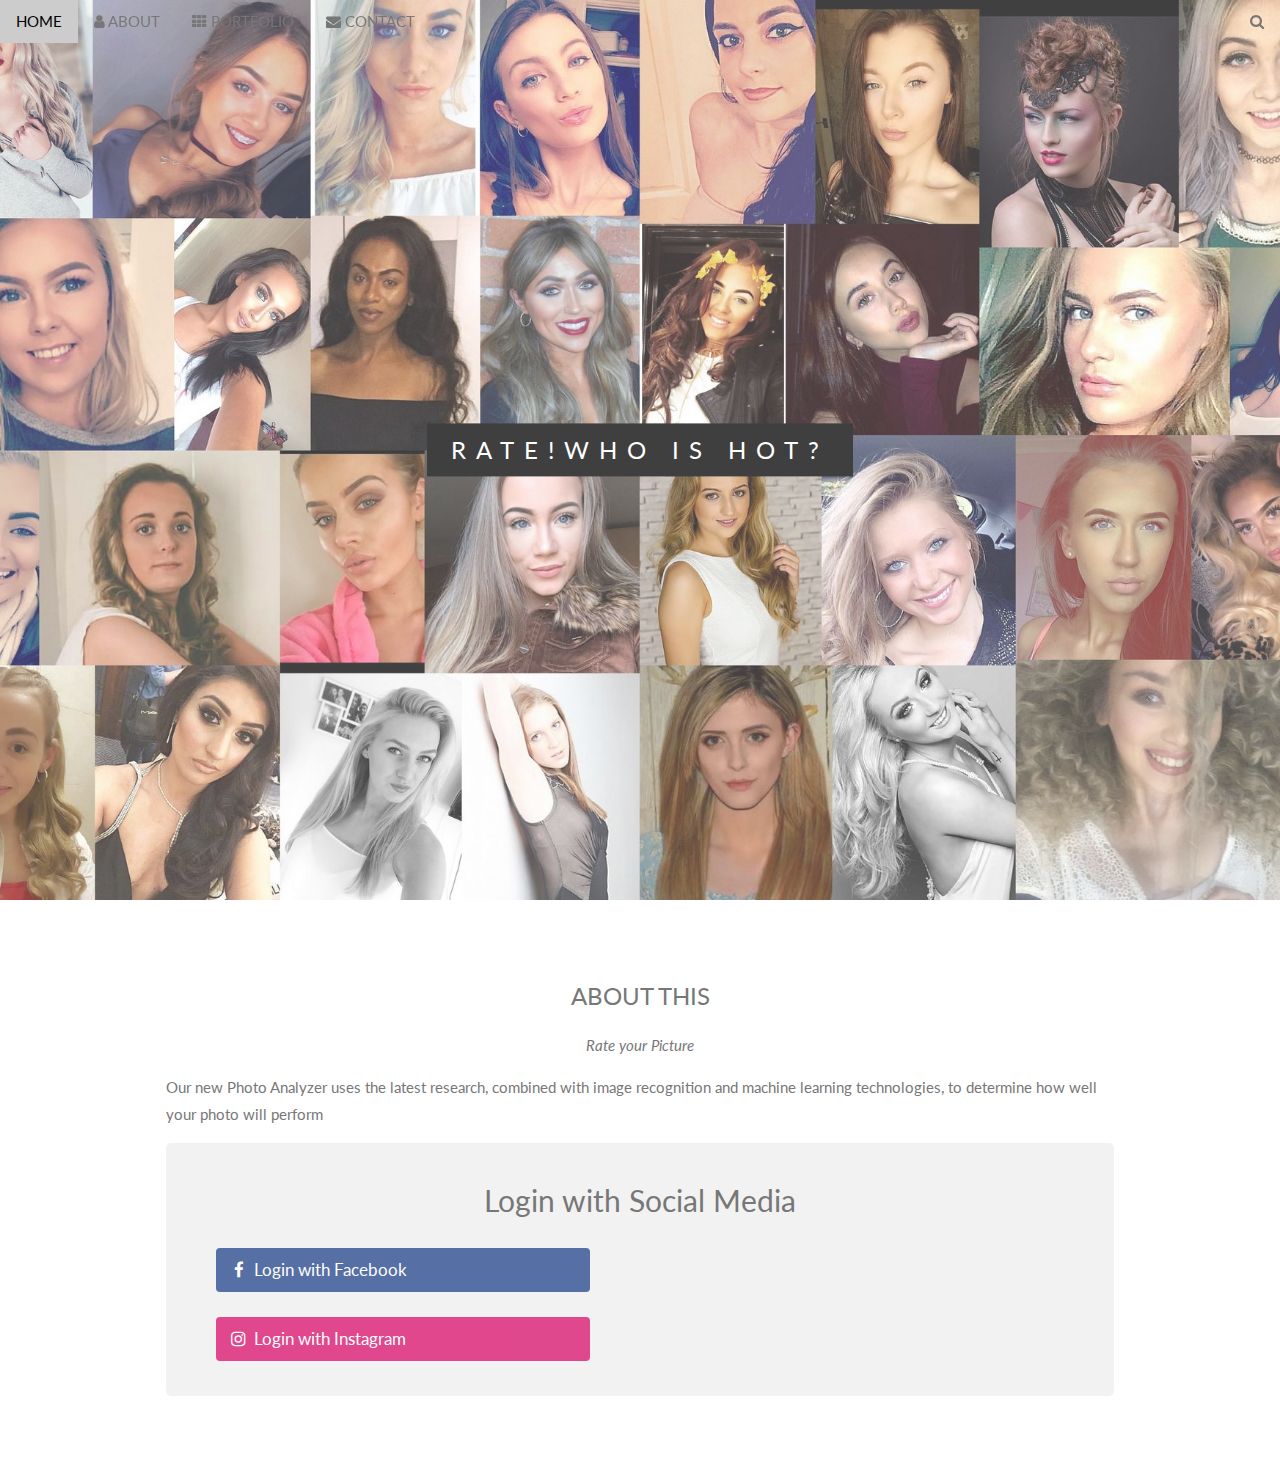
<file: index.html>
<!DOCTYPE html>
<html>
<head>
<meta name="viewport" content="width=device-width, initial-scale=1">
<link rel="stylesheet" href="https://cdnjs.cloudflare.com/ajax/libs/font-awesome/4.7.0/css/font-awesome.min.css">
<style>
body {
  font-family: Arial, Helvetica, sans-serif;
}

* {
  box-sizing: border-box;
}

/* style the container */
.container {
  position: relative;
  border-radius: 5px;
  background-color: #f2f2f2;
  padding: 20px 0 30px 0;
} 

/* style inputs and link buttons */
input,
.btn {
  width: 100%;
  padding: 12px;
  border: none;
  border-radius: 4px;
  margin: 5px 0;
  opacity: 0.85;
  display: inline-block;
  font-size: 17px;
  line-height: 20px;
  text-decoration: none; /* remove underline from anchors */
}

input:hover,
.btn:hover {
  opacity: 1;
}

/* add appropriate colors to fb, twitter and google buttons */
.fb {
  background-color: #3B5998;
  color: white;
}

.instagram {
  background-color: #DD2a7b;
  color: white;
}

.google {
  background-color: #dd4b39;
  color: white;
}

/* style the submit button */
input[type=submit] {
  background-color: #4CAF50;
  color: white;
  cursor: pointer;
}

input[type=submit]:hover {
  background-color: #45a049;
}

/* Two-column layout */
.col {
  float: left;
  width: 50%;
  margin: auto;
  padding: 0 50px;
  margin-top: 6px;
}

/* Clear floats after the columns */
.row:after {
  content: "";
  display: table;
  clear: both;
}

/* vertical line */
.vl {
  position: absolute;
  left: 50%;
  transform: translate(-50%);
  border: 2px solid #ddd;
  height: 175px;
}

/* text inside the vertical line */
.vl-innertext {
  position: absolute;
  top: 50%;
  transform: translate(-50%, -50%);
  background-color: #f1f1f1;
  border: 1px solid #ccc;
  border-radius: 50%;
  padding: 8px 10px;
}

/* hide some text on medium and large screens */
.hide-md-lg {
  display: none;
}

/* bottom container */
.bottom-container {
  text-align: center;
  background-color: #666;
  border-radius: 0px 0px 4px 4px;
}

/* Responsive layout - when the screen is less than 650px wide, make the two columns stack on top of each other instead of next to each other */
@media screen and (max-width: 650px) {
  .col {
    width: 100%;
    margin-top: 0;
  }
  /* hide the vertical line */
  .vl {
    display: none;
  }
  /* show the hidden text on small screens */
  .hide-md-lg {
    display: block;
    text-align: center;
  }
}
 
</style>
</head>
<body>




<!DOCTYPE html>
<html>
<title>Rate Who is HOT</title>
<meta charset="UTF-8">
<meta name="viewport" content="width=device-width, initial-scale=1">
<link rel="stylesheet" href="https://www.w3schools.com/w3css/4/w3.css">
<link rel="stylesheet" href="https://fonts.googleapis.com/css?family=Lato">
<link rel="stylesheet" href="https://cdnjs.cloudflare.com/ajax/libs/font-awesome/4.7.0/css/font-awesome.min.css">
<style>
body,h1,h2,h3,h4,h5,h6 {font-family: "Lato", sans-serif;}
body, html {
    height: 100%;
    color: #777;
    line-height: 1.8;
}

/* Create a Parallax Effect */
.bgimg-1, .bgimg-2, .bgimg-3 {
    background-attachment: fixed;
    background-position: center;
    background-repeat: no-repeat;
    background-size: cover;
}

/* First image (Logo. Full height) */
.bgimg-1 {
    background-image: url('Beautyqueen.jpg');
    min-height: 100%;
}

/* Second image (Portfolio) */
.bgimg-2 {
    background-image: url("/w3images/parallax2.jpg");
    min-height: 400px;
}

/* Third image (Contact) */
.bgimg-3 {
    background-image: url("/w3images/parallax3.jpg");
    min-height: 400px;
}

.w3-wide {letter-spacing: 10px;}
.w3-hover-opacity {cursor: pointer;}

/* Turn off parallax scrolling for tablets and phones */
@media only screen and (max-device-width: 1024px) {
    .bgimg-1, .bgimg-2, .bgimg-3 {
        background-attachment: scroll;
    }
}
</style>
<body>

<!-- Navbar (sit on top) -->
<div class="w3-top">
  <div class="w3-bar" id="myNavbar">
    <a class="w3-bar-item w3-button w3-hover-black w3-hide-medium w3-hide-large w3-right" href="javascript:void(0);" onclick="toggleFunction()" title="Toggle Navigation Menu">
      <i class="fa fa-bars"></i>
    </a>
    <a href="#home" class="w3-bar-item w3-button">HOME</a>
    <a href="#about" class="w3-bar-item w3-button w3-hide-small"><i class="fa fa-user"></i> ABOUT</a>
    <a href="#portfolio" class="w3-bar-item w3-button w3-hide-small"><i class="fa fa-th"></i> PORTFOLIO</a>
    <a href="#contact" class="w3-bar-item w3-button w3-hide-small"><i class="fa fa-envelope"></i> CONTACT</a>
    <a href="#" class="w3-bar-item w3-button w3-hide-small w3-right w3-hover-red">
      <i class="fa fa-search"></i>
    </a>
  </div>

  <!-- Navbar on small screens -->
  <div id="navDemo" class="w3-bar-block w3-white w3-hide w3-hide-large w3-hide-medium">
    <a href="#about" class="w3-bar-item w3-button" onclick="toggleFunction()">ABOUT</a>
    <a href="#portfolio" class="w3-bar-item w3-button" onclick="toggleFunction()">PORTFOLIO</a>
    <a href="#contact" class="w3-bar-item w3-button" onclick="toggleFunction()">CONTACT</a>
    <a href="#" class="w3-bar-item w3-button">SEARCH</a>
  </div>
</div>

<!-- First Parallax Image with Logo Text -->
<div class="bgimg-1 w3-display-container w3-opacity-min" id="home">
  <div class="w3-display-middle" style="white-space:nowrap;">
    <span class="w3-center w3-padding-large w3-black w3-xlarge w3-wide w3-animate-opacity">RATE!<span class="w3-hide-small">WHO IS</span> HOT?</span>
  </div>
</div>

<!-- Container (About Section) -->
<div class="w3-content w3-container w3-padding-64" id="about">
  <h3 class="w3-center">ABOUT THIS</h3>
  <p class="w3-center"><em>Rate your Picture </em></p>
  <p>Our new Photo Analyzer uses the latest research, combined with image recognition and machine learning technologies, to determine how well your photo will perform</p>
  <div class="w3-row">
<div class="container">
  <form action="/action_page.php">
    <div class="row">
      <h2 style="text-align:center">Login with Social Media</h2>
      

      <div class="col">
        <a href="facebooklogin.html" class="fb btn">
          <i class="fa fa-facebook fa-fw"></i> Login with Facebook
         </a>
		 
		<p></p>
        <a href="instaindex.html" class="instagram btn">
          <i class="fa fa-instagram fa-fw" style="color:white"></i> Login with Instagram
        </a>
       
      </div>

      
      
    </div>
  </form>
</div>



</body>
</html>
</file>
